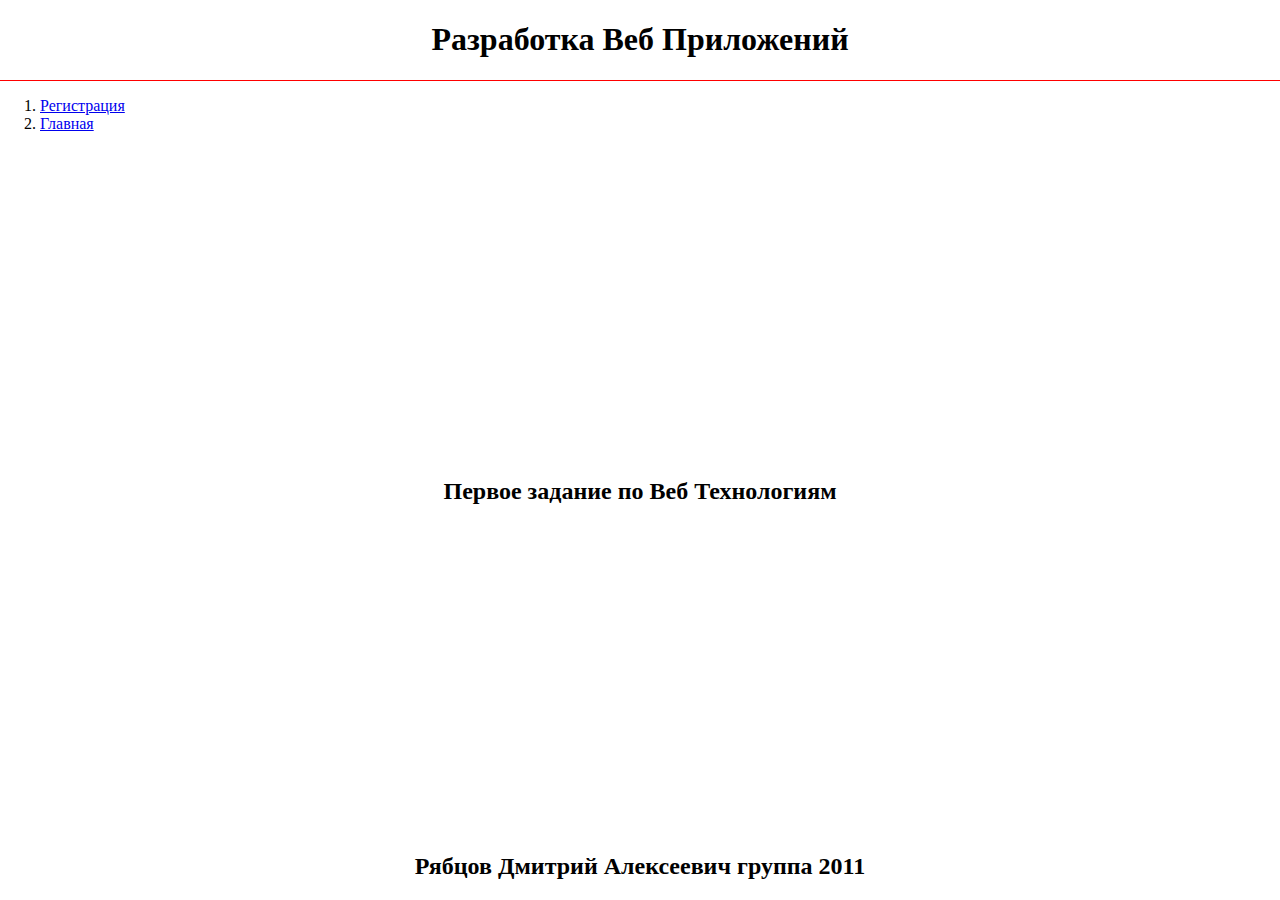
<file: index.html>
<!DOCTYPE html>
<html lang="en">
<head>
    <meta charset="UTF-8">
    <meta http-equiv="X-UA-Compatible" content="IE=edge">
    <meta name="viewport" content="width=device-width, initial-scale=1.0">
    <link rel="stylesheet" href="style.css">
    <title>Задание 1</title>
</head>
<body>
<div class="wrapper">
    <header class="header">
        <h1>Разработка Веб Приложений</h1>
    </header>
    <nav class="top-border">
        <ol>
            <li>
                <a href="reg.html">Регистрация</a>
            </li>
            <li>
                <a href="index.html">Главная</a>
            </li>
        </ol>
    </nav>
    <main class="main">
        <h2>Первое задание по Веб Технологиям</h2>
    </main>
    <footer class="footer" class="top-border">
        <h2>Рябцов Дмитрий Алексеевич группа 2011</h2>
    </footer>
</div>
</body>
</html>
</file>
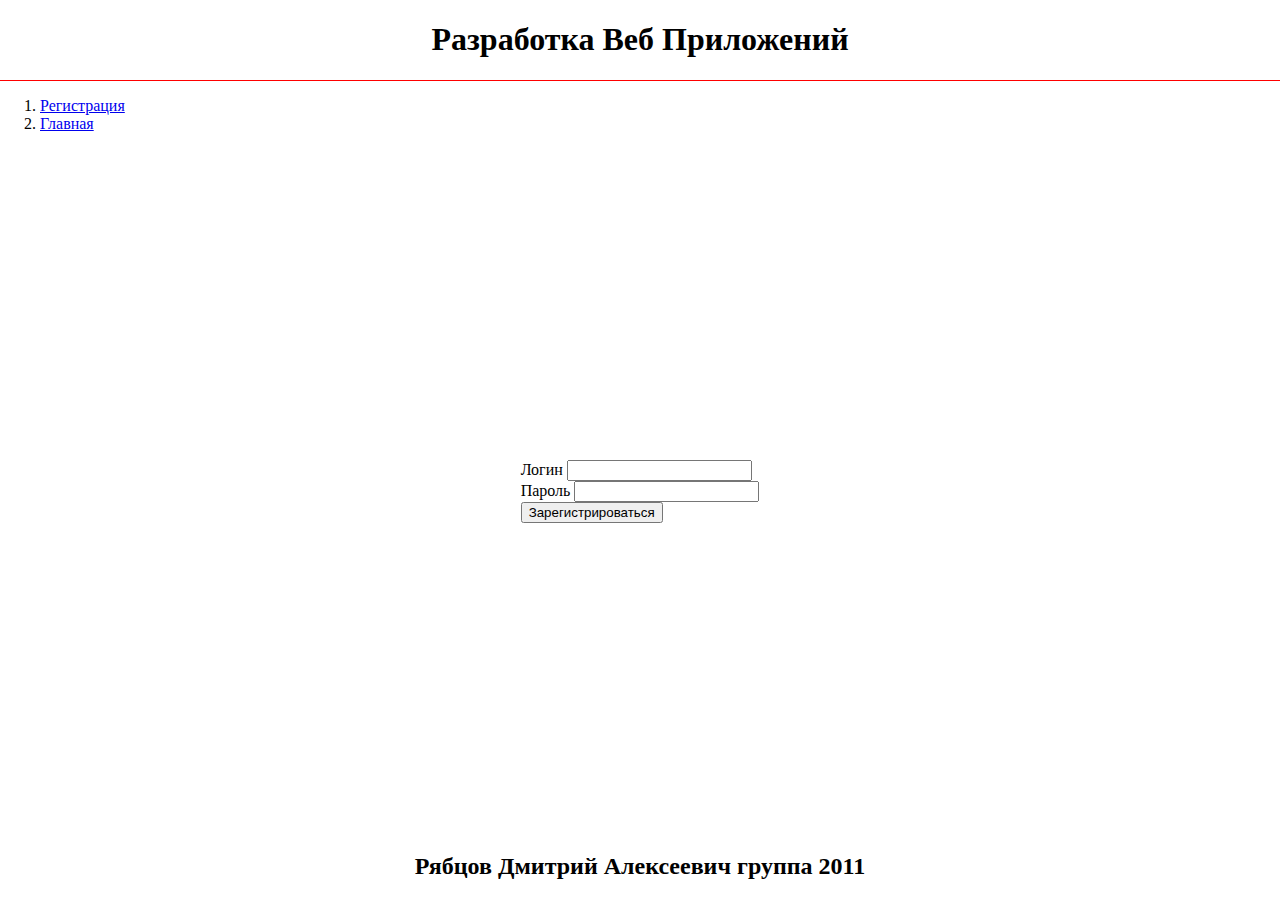
<file: reg.html>
<!DOCTYPE html>
<html lang="en">
<head>
    <meta charset="UTF-8">
    <meta http-equiv="X-UA-Compatible" content="IE=edge">
    <meta name="viewport" content="width=device-width, initial-scale=1.0">
    <link rel="stylesheet" href="style.css">
    <title>Задание 1</title>
</head>
<body>
<div class="wrapper">
    <header class="header">
        <h1>Разработка Веб Приложений</h1>
    </header>
    <nav class="top-border">
        <ol>
            <li>
                <a href="reg.html">Регистрация</a>
            </li>
            <li>
                <a href="index.html">Главная</a>
            </li>
        </ol>
    </nav>
    <main class="main">
        <div>
        <form action="" class="input-form">
            <div>
                <div>
                    <label for="login">Логин</label>
                    <input type="text"name = "login" id = "login">
                </div>
                <div>
                    <label for="login">Пароль</label>
                    <input type="password"name = "password" id = "password">
                </div>
                <div>
                    <input type="submit" value="Зарегистрироваться">
                </div>
            </div>
        </form>
        </div>
    </main>
    <footer class="footer" class="top-border">
        <h2>Рябцов Дмитрий Алексеевич группа 2011</h2>
    </footer>
</body>
</div>
</html>
</file>
<file: style.css>
html, body {
    height: 100%;
    margin: 0;
  }
  .wrapper {
    min-height: 100%;
    display: flex;
    flex-direction: column;
  }
  .header{
    text-align: center;
  }
  .main{
    flex: 1 1 auto;
    display: flex;
    height: 100%;
    align-items: center;
    flex-direction: column;
    justify-content: space-around;
  }
  .footer {
    text-align: center;
  }
  .top-border{
    border-top: solid 1px red;
  }
  .input-form{
    display: flex;
    height: 100%;
    align-items: center;
    flex-direction: column;
    justify-content: space-around;
  }
</file>
